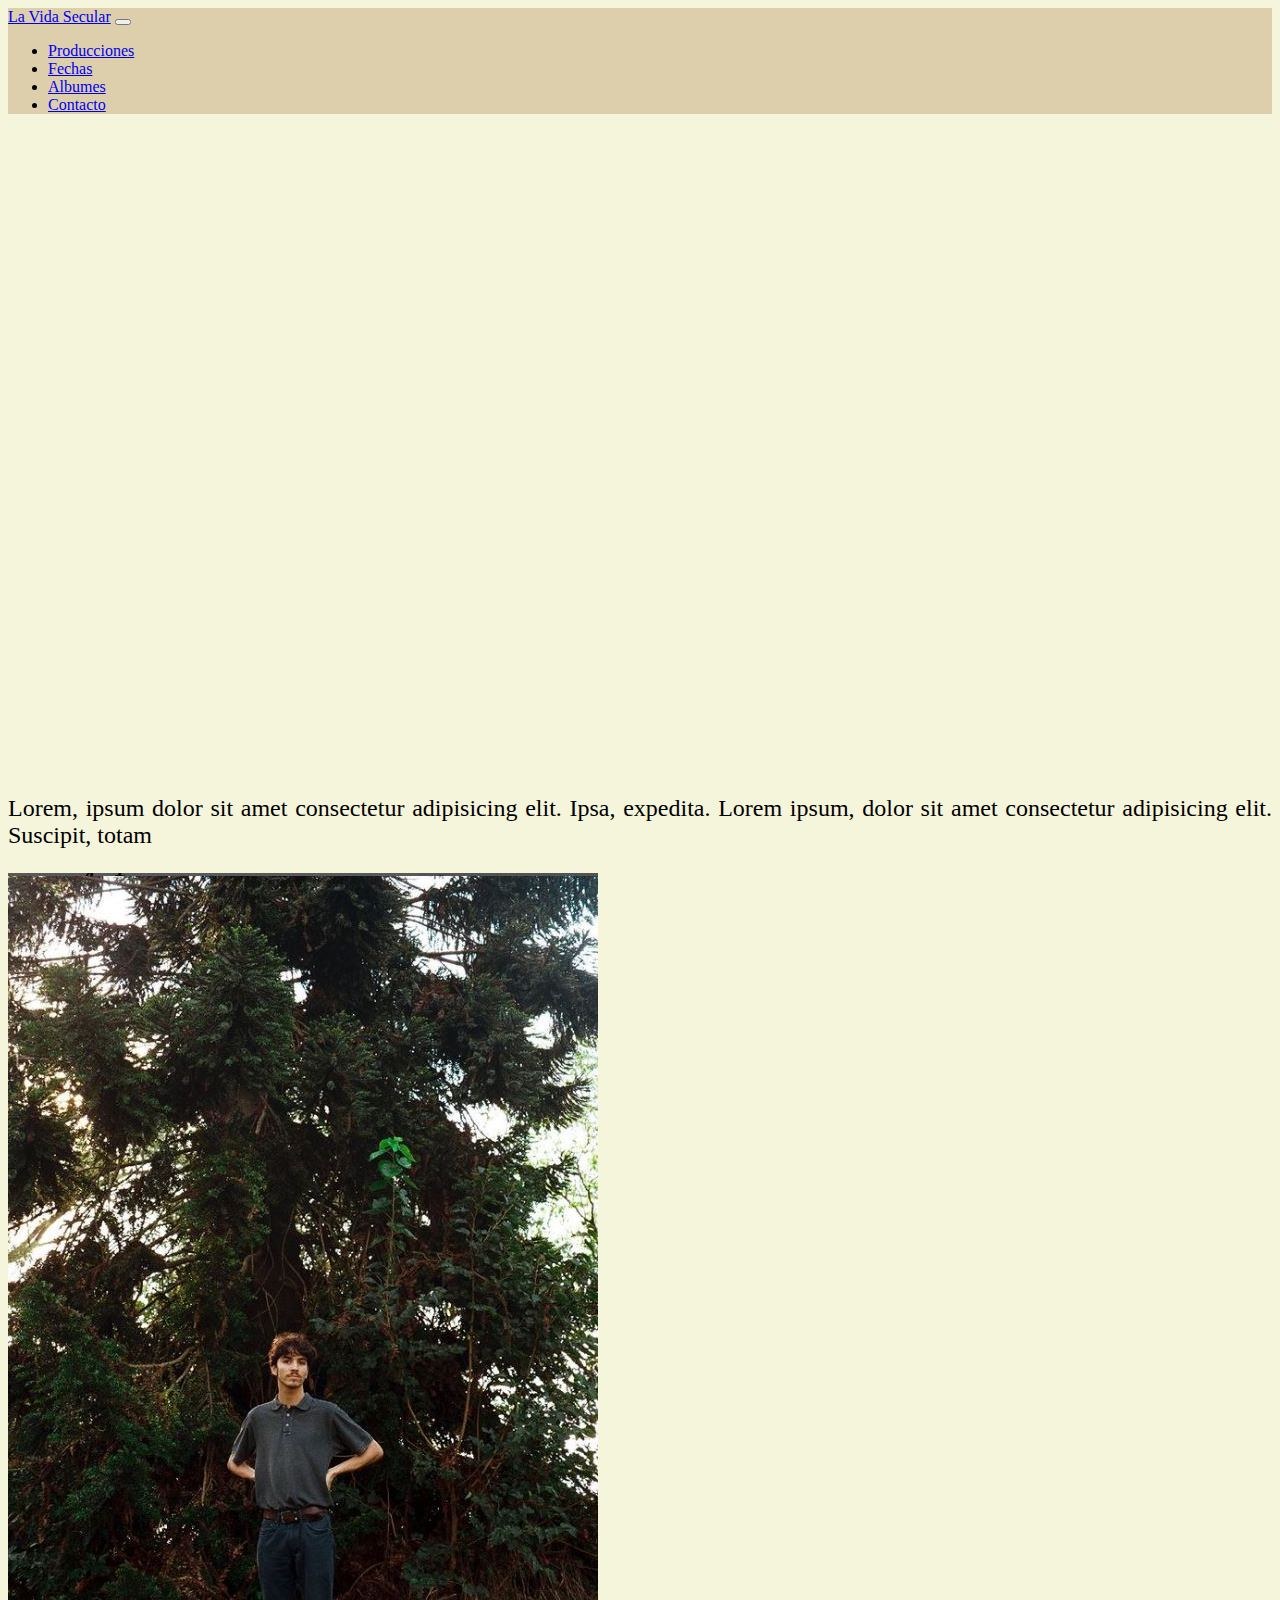
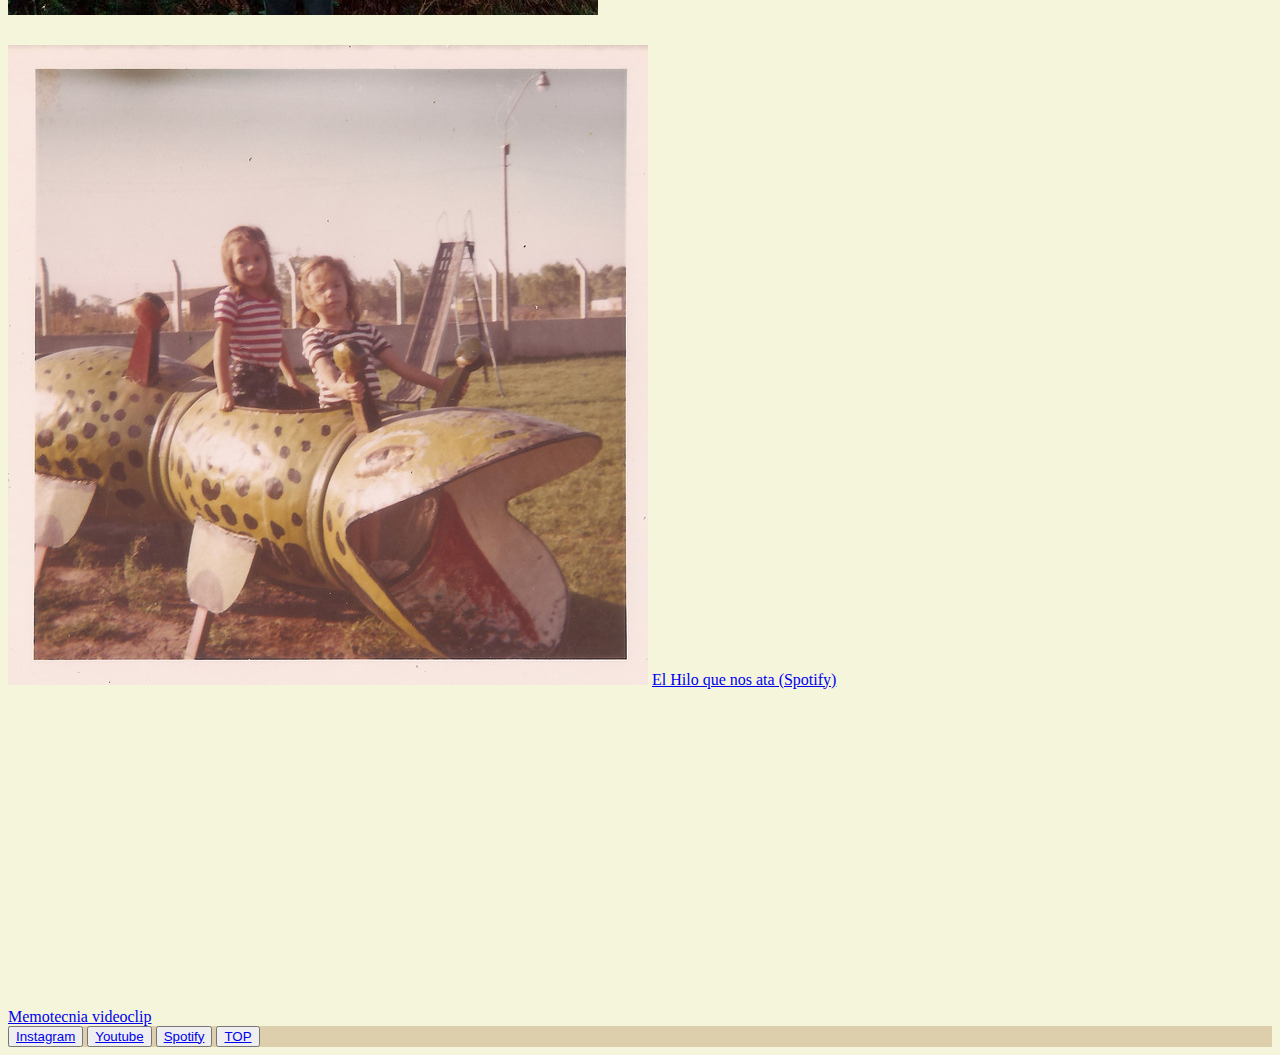
<file: index.html>
<!DOCTYPE html>
<html lang="en">
<head>
    <meta charset="UTF-8">
    <meta http-equiv="X-UA-Compatible" content="IE=edge">
    <meta name="viewport" content="width=device-width, initial-scale=1.0">
    <title>La vida Secular</title>
    <!-- link bootsrap 5.1 -->
    <link href="https://cdn.jsdelivr.net/npm/bootstrap@5.1.3/dist/css/bootstrap.min.css" rel="stylesheet" 
    integrity="sha384-1BmE4kWBq78iYhFldvKuhfTAU6auU8tT94WrHftjDbrCEXSU1oBoqyl2QvZ6jIW3" crossorigin="anonymous">
    <!-- css personal -->
    <link rel="stylesheet" href="estilos_bootstrap.css">
</head>
<body>
    <div class="container">
            <header id="topeDeSitio">
                <nav class="navbar navbar-expand-lg navbar-light fondo-navbar">
                    <div class="container-fluid">
                      <a class="navbar-brand" aria-current="page" href="#">La Vida Secular</a>
                      <button class="navbar-toggler" type="button" data-bs-toggle="collapse" data-bs-target="#navbarNav" aria-controls="navbarNav" aria-expanded="false" aria-label="Toggle navigation">
                        <span class="navbar-toggler-icon"></span>
                      </button>
                      <div class="collapse navbar-collapse" id="navbarNav">
                        <ul class="navbar-nav">
                          <li class="nav-item">
                            <a class="nav-link active" href="./pages/producciones.html">Producciones</a>
                          </li>
                          <li class="nav-item">
                            <a class="nav-link active" href="./pages/fechas.html">Fechas</a>
                          </li>
                          <li class="nav-item">
                            <a class="nav-link active" href="./pages/albumes.html">Albumes</a>
                          </li>
                          <li class="nav-item">
                            <a class="nav-link active" href="./pages/contacto.html">Contacto</a>
                          </li>
                        </ul>
                      </div>
                    </div>
                  </nav>
            </header>
            <main class="container">
                <div class="cuerpoSuperior row">
                    <div class="col-lg-6 col-12">
                        <div>
                             <p class="descriptivoIndex">Lorem, ipsum dolor sit amet consectetur adipisicing elit. Ipsa, expedita.
                            Lorem ipsum, dolor sit amet consectetur adipisicing elit. Suscipit, totam</p>
                        </div>
                       
                        
                    </div>
                    <div class="col-lg-6 col-12">
                        <img class="fotoSecular img-fluid" src="./img/lvs_background.JPG" alt="fotosecular">
                    </div>
                </div>
                    

                    <section class="container-fluid">
                        <div class="cuerpoInferior row">
                            <!-- Album + videoclip -->
                                <!-- Album El Hilo -->
                            <div class="col-lg-6">
                                <a href="https://open.spotify.com/album/57grHrYUNBSjlMAHVgym4v?si=GAKHbacaTcWrS58Eq2Ta2Q"><img class="imagenContenido_cajas col-12" src="./img/elhilo_cover.jpg" alt="El hilo Cover link"></a>
                                <a class="nav-link active" href="https://open.spotify.com/album/57grHrYUNBSjlMAHVgym4v?si=GAKHbacaTcWrS58Eq2Ta2Q">El Hilo que nos ata (Spotify)</a>
                            </div>
                            
                                
                                
                                <!-- Videoclip memo -->
                            <div class="col-lg-6">
                                <iframe width="100%" height="315"src="https://youtube.com/embed/3W8aLX4eHg4" title="YouTube video player"frameborder="0" allow="accelerometer;
                                autoplay; clipboard-write; encrypted-media; gyroscope; picture-in-picture"allowfullscreen></iframe>
                                <a class="nav-link active" href="https://youtu.be/3W8aLX4eHg4">Memotecnia videoclip</a>
                            </div>    
                            

                        </div>
                    </section>
            </main>
    
                <!-- Pie de pagina con links de redes -->
            <footer>
                <div>
                    <nav class="navbar navbar-light fondo-navbar">
                        <form class="container-fluid justify-content-start">
                            <button class="btn btn-outline-success me-2" type="button" href=><a href="https://www.instagram.com/lavidasecular/">Instagram</a></button>
                            <button class="btn btn-outline-success me-2" type="button"><a href="https://www.youtube.com/channel/UCco1UYPpKrRcb2YmDHQdX-Q/featured">Youtube</a></button>
                            <button class="btn btn-outline-success me-2" type="button"><a href="https://open.spotify.com/artist/3pqQjoEHW0bxuiS3CKQMJ6">Spotify</a></button>
                            <button class="btn btn-sm btn-outline-secondary" type="button"><a href="#topeDeSitio">TOP</a></button>
                        </form>
                    </nav>
                </div>
            </footer>
    </div>
    
    <script src="https://cdn.jsdelivr.net/npm/bootstrap@5.1.3/dist/js/bootstrap.bundle.min.js" 
    integrity="sha384-ka7Sk0Gln4gmtz2MlQnikT1wXgYsOg+OMhuP+IlRH9sENBO0LRn5q+8nbTov4+1p" 
    crossorigin="anonymous"></script>

</body>
</html>
</file>
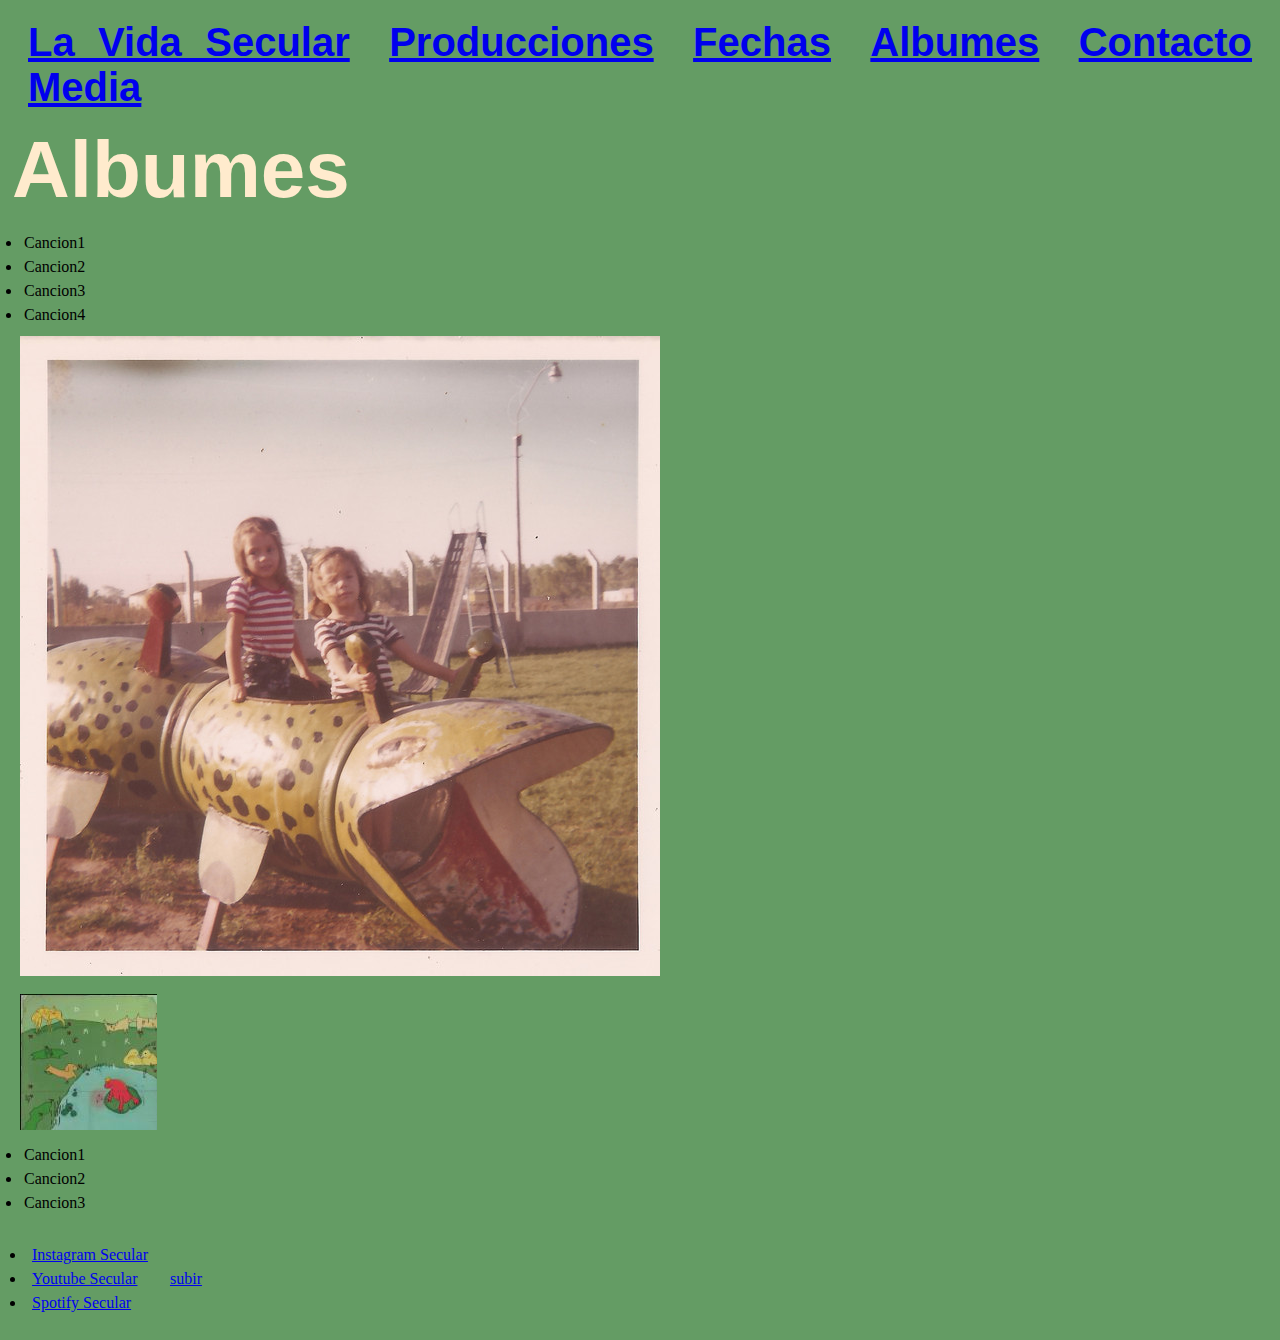
<file: pages/albumes.html>
<!DOCTYPE html>
<html lang="en">
<head>
    <meta charset="UTF-8">
    <meta http-equiv="X-UA-Compatible" content="IE=edge">
    <meta name="viewport" content="width=device-width, initial-scale=1.0">
    <title>Canciones</title>
    <link rel="stylesheet" href="../estilos.css">
</head> 
<body>
    <header id="barramenu">
        <nav><!-- Inicio  barra de menú -->
            <ul class="menuNavegable">
                <li class="opcionMenu"><a href="../index.html">La Vida Secular</a></li>
                <li class="opcionMenu"><a href="./producciones.html">Producciones</a></li>
                <li class="opcionMenu"><a href="./fechas.html">Fechas</a></li>
                <li class="opcionMenu"><a href="./albumes.html">Albumes</a></li>
                <li class="opcionMenu"><a href="./contacto.html">Contacto</a></li>
                <li class="opcionMenu"><a href="#socials">Media</a></li>
            </ul>
        </nav><!-- Cierre barra de menú -->

    </header>

    <h1>Albumes</h1>

    <section>
        <div class="tablasDiseno fuenteGenerico_tablas">
            <ul>
                <li>Cancion1</li>
                <li>Cancion2</li>
                <li>Cancion3</li>
                <li>Cancion4</li>
            </ul>
            <img src="../img/elhilo_cover.jpg" alt="TapaElhilo">
        </div>
        <div class="tablasDiseno fuenteGenerico_tablas">
            <img src="../img/desamorfilo_cover.JPG" alt="TapaDesamorfilo">
            <ul>
                <li>Cancion1</li>
                <li>Cancion2</li>
                <li>Cancion3</li>
            </ul>
        </div>

    </section>


    <footer id="socials">
        <table>
            <tr>
                <td><ul>
                    <li><a href="https://www.instagram.com/lavidasecular/">Instagram Secular</a></li>
                    <li><a href="https://www.youtube.com/channel/UCco1UYPpKrRcb2YmDHQdX-Q/featured">Youtube Secular</a></li>
                    <li><a href="https://open.spotify.com/artist/3pqQjoEHW0bxuiS3CKQMJ6">Spotify Secular</a></li>
                </ul></td>
                <td><a href="#barramenu">subir</a></td>
            </tr>
        </table>
        
    </footer>
</body>
</html>
</file>
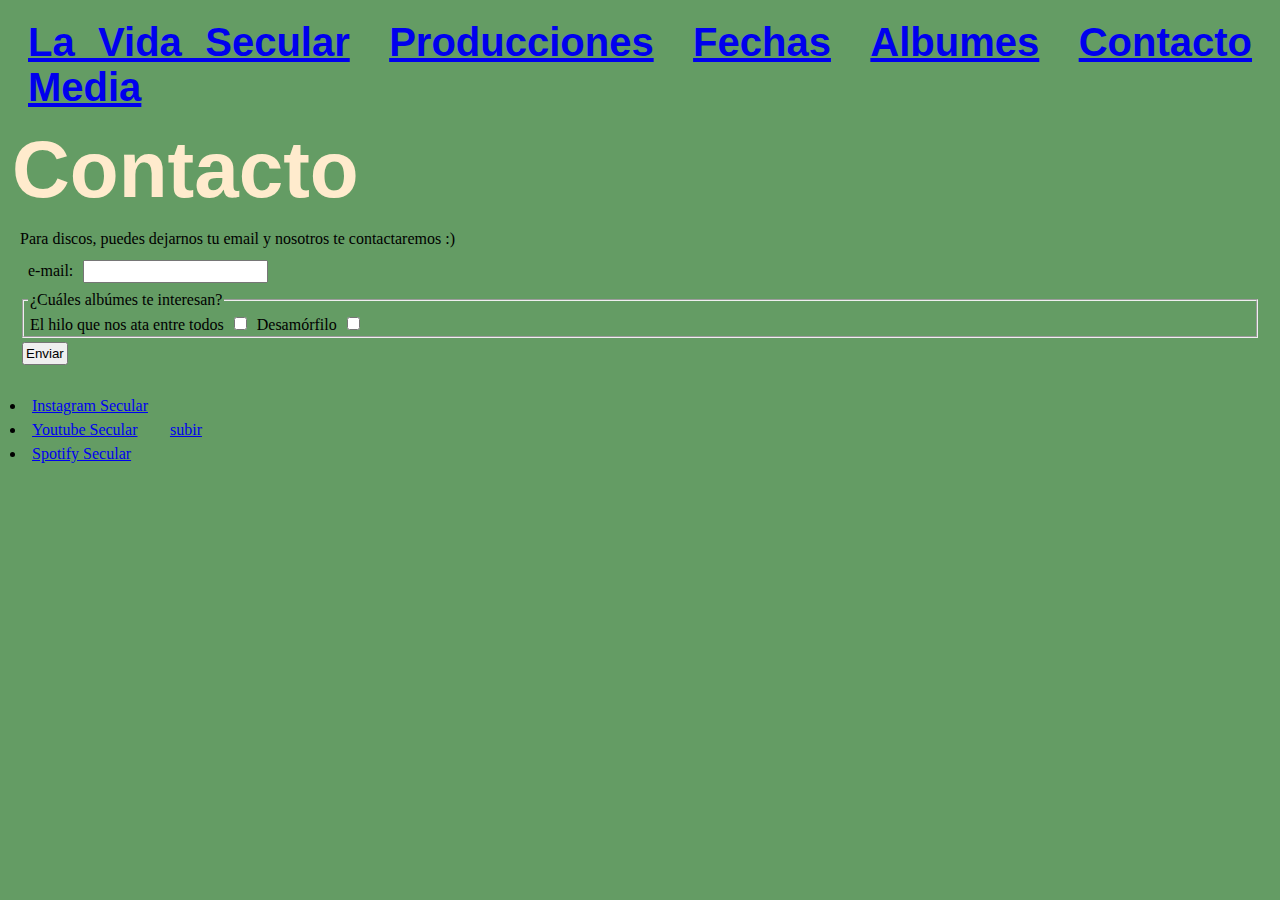
<file: pages/contacto.html>
<!DOCTYPE html>
<html lang="en">
<head>
    <meta charset="UTF-8">
    <meta http-equiv="X-UA-Compatible" content="IE=edge">
    <meta name="viewport" content="width=device-width, initial-scale=1.0">
    <title>Contacto</title>
    <link rel="stylesheet" href="../estilos.css">
</head>
<body>
    <header id="barramenu">
        <nav><!-- Inicio  barra de menú -->
            <ul class="menuNavegable">
                <li class="opcionMenu"><a href="../index.html">La Vida Secular</a></li>
                <li class="opcionMenu"><a href="./producciones.html">Producciones</a></li>
                <li class="opcionMenu"><a href="./fechas.html">Fechas</a></li>
                <li class="opcionMenu"><a href="./albumes.html">Albumes</a></li>
                <li class="opcionMenu"><a href="./contacto.html">Contacto</a></li>
                <li class="opcionMenu"><a href="#socials">Media</a></li>
            </ul>
        </nav><!-- Cierre barra de menú -->

    </header>

    <h1>Contacto</h1>

    <section>
        <div class="tablasDiseno fuenteGenerico_tablas">
            <p>Para discos, puedes dejarnos tu email y nosotros te contactaremos :)
            </p>
            <form action="">
                <div>
                    <label for="email">e-mail:</label>
                    <input type="email" id="email"> 
                </div>
                <fieldset>
                    <legend>¿Cuáles albúmes te interesan?</legend>
                    <label for="disco1">El hilo que nos ata entre todos</label>
                    <input type="checkbox" name="disco1" id="">
                    <label for="disco2">Desamórfilo</label>
                    <input type="checkbox" name="disco2" id="">
                </fieldset>
                <input type="submit" value="Enviar">
            
            </form>
        </div>
    </section>
    
    <footer id="socials">
        <table>
            <tr>
                <td><ul>
                    <li><a href="https://www.instagram.com/lavidasecular/">Instagram Secular</a></li>
                    <li><a href="https://www.youtube.com/channel/UCco1UYPpKrRcb2YmDHQdX-Q/featured">Youtube Secular</a></li>
                    <li><a href="https://open.spotify.com/artist/3pqQjoEHW0bxuiS3CKQMJ6">Spotify Secular</a></li>
                </ul></td>
                <td><a href="#barramenu">subir</a></td>
            </tr>
        </table>
        
    </footer>
    
</body>
</html>
</file>
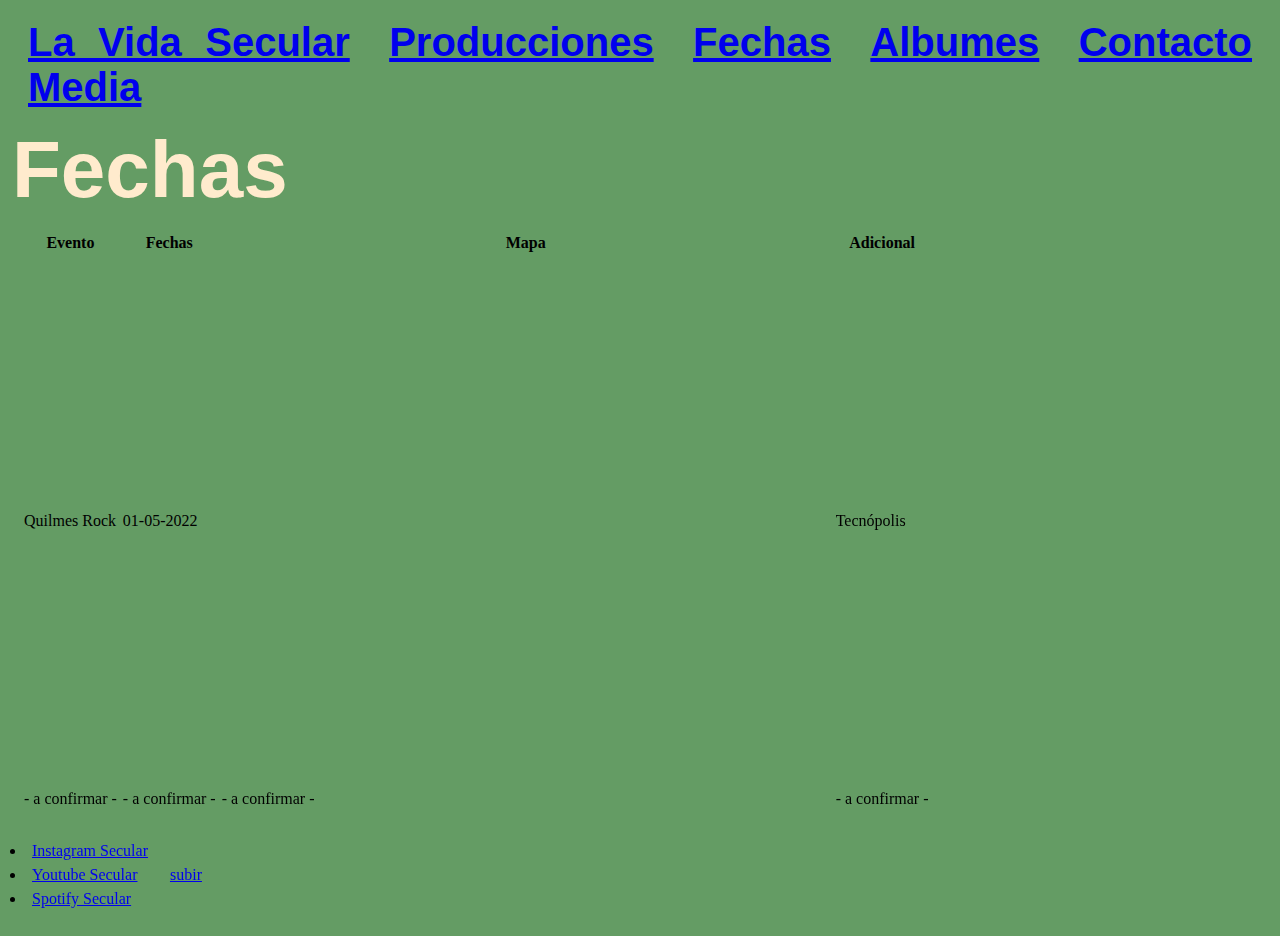
<file: pages/fechas.html>
<!DOCTYPE html>
<html lang="en">
<head>
    <meta charset="UTF-8">
    <meta http-equiv="X-UA-Compatible" content="IE=edge">
    <meta name="viewport" content="width=device-width, initial-scale=1.0">
    <title>Fechas</title>
    <link rel="stylesheet" href="../estilos.css">
</head>
<body>
    <header id="barramenu">
        <nav><!-- Inicio  barra de menú -->
            <ul class="menuNavegable">
                <li class="opcionMenu"><a href="../index.html">La Vida Secular</a></li>
                <li class="opcionMenu"><a href="./producciones.html">Producciones</a></li>
                <li class="opcionMenu"><a href="./fechas.html">Fechas</a></li>
                <li class="opcionMenu"><a href="./albumes.html">Albumes</a></li>
                <li class="opcionMenu"><a href="./contacto.html">Contacto</a></li>
                <li class="opcionMenu"><a href="#socials">Media</a></li>
            </ul>
        </nav><!-- Cierre barra de menú -->

    </header>
    <h1>Fechas</h1>

     <!-- Tabla de fechas futuras abre-->
    <section>
        <div>
            <table class="tablasDiseno fuenteGenerico_tablas">
                <tr>
                    <th>Evento</th>
                    <th>Fechas</th>
                    <th>Mapa</th>
                    <th>Adicional</th>
                </tr>
                <tr>
                    <td>Quilmes Rock</td>
                    <td>01-05-2022</td>
                    <td><a href="<div class="mapouter"><div class="gmap_canvas"><iframe width="600" height="500" id="gmap_canvas" src="https://maps.google.com/maps?q=tecnopolis&t=&z=13&ie=UTF8&iwloc=&output=embed" frameborder="0" scrolling="no" marginheight="0" marginwidth="0"></iframe><a href="https://123movies-to.org">123movies</a><br><style>.mapouter{position:relative;text-align:right;height:500px;width:600px;}</style><a href="https://www.embedgooglemap.net"></a><style>.gmap_canvas {overflow:hidden;background:none!important;height:500px;width:600px;}</style></div></div></a></td>
                    <td>Tecnópolis</td>

                </tr>
                <tr>
                    <td>- a confirmar -</td>
                    <td>- a confirmar -</td>
                    <td>- a confirmar -</td>
                    <td>- a confirmar -</td>
                </tr>
            </table>
        </div>
    <!-- Tabla de fechas futuras fin-->
    </section>
    
    
    
    <footer id="socials">
        <table>
            <tr>
                <td><ul>
                    <li><a href="https://www.instagram.com/lavidasecular/">Instagram Secular</a></li>
                    <li><a href="https://www.youtube.com/channel/UCco1UYPpKrRcb2YmDHQdX-Q/featured">Youtube Secular</a></li>
                    <li><a href="https://open.spotify.com/artist/3pqQjoEHW0bxuiS3CKQMJ6">Spotify Secular</a></li>
                </ul></td>
                <td><a href="#barramenu">subir</a></td>
            </tr>
        </table>
        
    </footer>
</body>
</html>
</file>
<file: estilos.css>
*{
    margin: 2px;
    padding: 2px;
}

/* DESKTOP */
/* fondo*/
body{ 
    background-color: rgb(100, 156, 100);
}

/* Trabajo Grilla Index*/    
.grilla_index {
    display: grid;
    grid-template-columns: 1fr 1fr;
    grid-template-rows: 1fr 2fr 2fr 2fr;
    grid-template-areas: 
        "encabezado"
        "centroSuperior"
        "centroInferior"
        "piepagina";
}
/* menu de navegacion */
.barramenu{
    display: flex;
    align-content: center;
    justify-content: center;
    align-items: center;
    grid-area: encabezado;
    grid-column: 1 / 2;
    grid-row: 1 / 1;
    background-color: darkolivegreen;
}
.menuNavegable{
    font-size: 40px;
    font-family: Arial, Helvetica, sans-serif;
    font-weight: bold;
    text-align: justify;
    color: blanchedalmond;
    overflow: none;
}

.fotosecular {
    max-width: 100%;
}

.opcionMenu{
    display: inline;
    list-style: none;
}
/* main */
.cuerpo_superior{
    display: grid;
    grid-area: centroSuperior;
    grid-column: 1 / 2;
    grid-row: 2 / 2; 
    justify-content: center;
    align-content: center;
}
h1{
    color: blanchedalmond;
    font-size: 80px;
    font-weight: bold;
    font-family: Arial, Helvetica, sans-serif;
    text-align: justify;
}
.cuerpo_inferior{
    display: flex;
    grid-area: centroInferior;
    grid-column: 1/2;
    grid-row: 3/3;
    justify-content: center;
    align-content: center;
    transition: width height 10s;
}
.cuerpo_inferior:hover{
    width: 150%;
    height: 150%;
}

.cuerpo_inferior-ElHilo{
    display: flex;
    flex-direction: column;
}
.cuerpo_inferior-Memo{
    display: flex;
    flex-direction: column;
}

.imagenContenido { 
    padding-bottom: 4rem;
}
                
.imagenContenido_cajas{
    width: 400px;
    height: 400px;
}

/* footer con redes*/

.barramenuFooter{
    grid-area: piepagina;
    grid-column: 1/2;
    grid-row: 5/5;
    background-color: darkolivegreen;
    font-family: Arial, Helvetica, sans-serif;
}
.barramenuFooter__lista { 
    list-style-type: none;
}

@media(max-width:481px){
    
    /* Trabajo Grilla Index*/    
    .grilla_index {
        display: grid;
        grid-template-columns: 1fr;
        grid-template-rows: 1fr 2fr 1fr;
        grid-template-areas: 
            "encabezado"
            "centroInferior"
            "piepagina";
    }
    /* menu de navegacion */
    .barramenu{
        display: flex;
        align-content: center;
        justify-content: center;
        align-items: center;
        grid-area: encabezado;
        grid-column: 1 / 1;
        grid-row: 1 / 1;
        background-color: darkolivegreen;
    }
    
    .cuerpo_inferior{
        display: flex;
        flex-direction: column;
        grid-area: centroInferior;
        grid-column: 1/1;
        grid-row: 2/2;
    }

    .imagenContenido_cajas{
        width: 30%;
        height: 30%;
    }
    
    /* footer con redes*/
    
    .barramenuFooter{
        grid-area: piepagina;
        grid-column: 1/1;
        grid-row: 3/3;
    }
    
}
</file>
